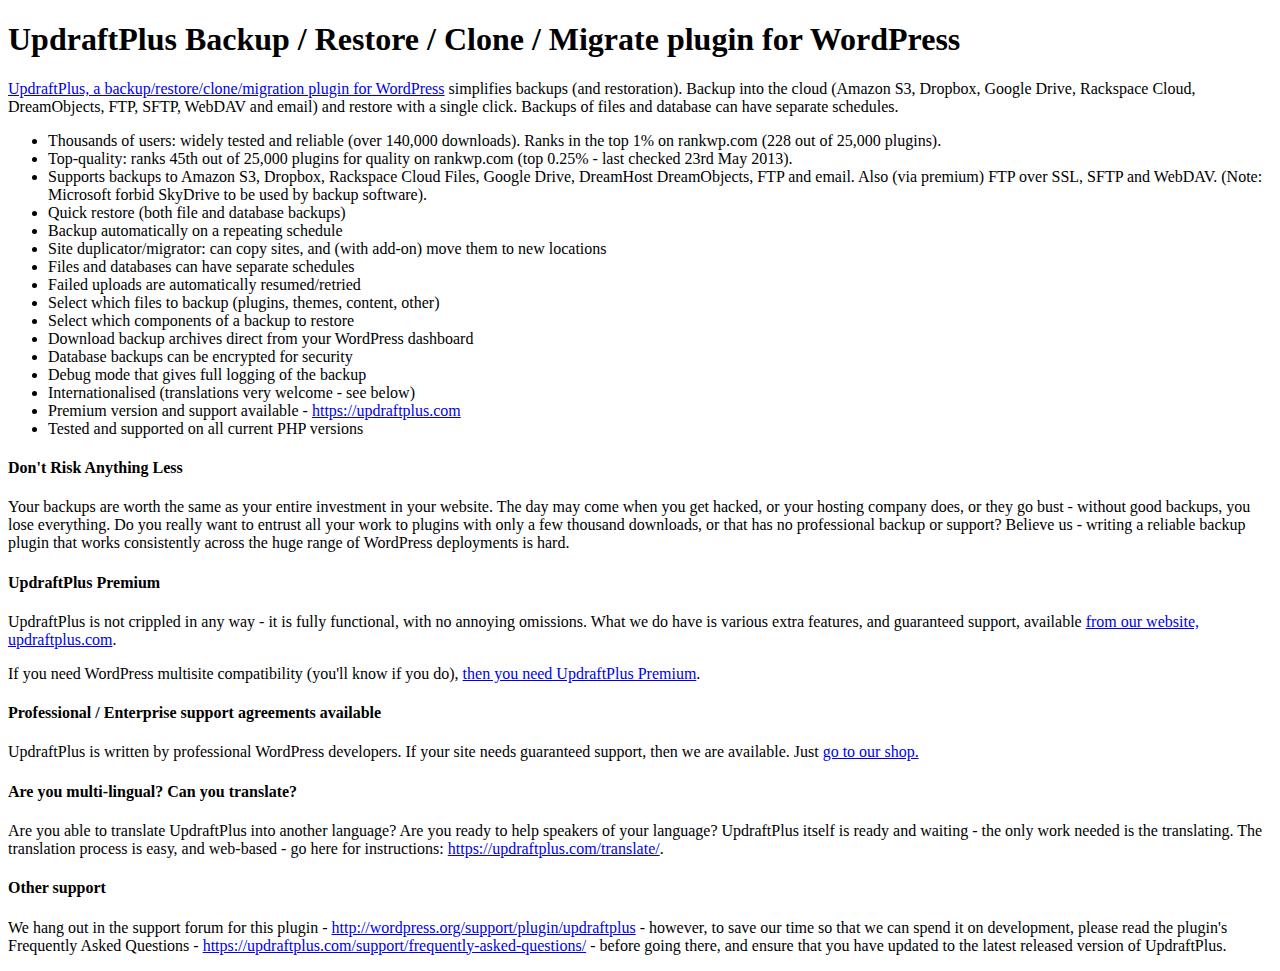
<file: wp-content/plugins/updraftplus/index.html>
<!DOCTYPE HTML PUBLIC "-//W3C//DTD HTML 4.01 Transitional//EN" "http://www.w3.org/TR/html4/loose.dtd">
<html>
<head>
<meta http-equiv="Content-type" content="text/html;charset=UTF-8">
<title>UpdraftPlus backup/restore/clone/migrate for WordPress</title>
</head>
<body>

<h1>UpdraftPlus Backup / Restore / Clone / Migrate plugin for WordPress</h1>

<div class="block-content"><p><a href="https://updraftplus.com" rel="nofollow">UpdraftPlus, a backup/restore/clone/migration plugin for WordPress</a> simplifies backups (and restoration). Backup into the cloud (Amazon S3, Dropbox, Google Drive, Rackspace Cloud, DreamObjects, FTP, SFTP, WebDAV and email) and restore with a single click. Backups of files and database can have separate schedules.</p>

<ul>
<li>Thousands of users: widely tested and reliable (over 140,000 downloads). Ranks in the top 1% on rankwp.com (228 out of 25,000 plugins).</li>
<li>Top-quality: ranks 45th out of 25,000 plugins for quality on rankwp.com (top 0.25% - last checked 23rd May 2013).</li>
<li>Supports backups to Amazon S3, Dropbox, Rackspace Cloud Files, Google Drive, DreamHost DreamObjects, FTP and email. Also (via premium) FTP over SSL, SFTP and WebDAV. (Note: Microsoft forbid SkyDrive to be used by backup software).  </li>
<li>Quick restore (both file and database backups)</li>
<li>Backup automatically on a repeating schedule</li>
<li>Site duplicator/migrator: can copy sites, and (with add-on) move them to new locations</li>
<li>Files and databases can have separate schedules</li>
<li>Failed uploads are automatically resumed/retried</li>
<li>Select which files to backup (plugins, themes, content, other)</li>
<li>Select which components of a backup to restore</li>
<li>Download backup archives direct from your WordPress dashboard</li>
<li>Database backups can be encrypted for security</li>
<li>Debug mode that gives full logging of the backup</li>
<li>Internationalised (translations very welcome - see below)</li>
<li>Premium version and support available - <a href="https://updraftplus.com" rel="nofollow">https://updraftplus.com</a></li>
<li>Tested and supported on all current PHP versions</li>
</ul>

<h4>Don't Risk Anything Less</h4>

<p>Your backups are worth the same as your entire investment in your website. The day may come when you get hacked, or your hosting company does, or they go bust - without good backups, you lose everything. Do you really want to entrust all your work to plugins with only a few thousand downloads, or that has no professional backup or support? Believe us - writing a reliable backup plugin that works consistently across the huge range of WordPress deployments is hard.</p>

<h4>UpdraftPlus Premium</h4>

<p>UpdraftPlus is not crippled in any way - it is fully functional, with no annoying omissions. What we do have is various extra features, and guaranteed support, available <a href="https://updraftplus.com/" rel="nofollow">from our website, updraftplus.com</a>.</p>

<p>If you need WordPress multisite compatibility (you'll know if you do), <a href="https://updraftplus.com/shop/" rel="nofollow">then you need UpdraftPlus Premium</a>.</p>

<h4>Professional / Enterprise support agreements available</h4>

<p>UpdraftPlus is written by professional WordPress developers. If your site needs guaranteed support, then we are available. Just  <a href="https://updraftplus.com/shop/" rel="nofollow">go to our shop.</a></p>

<h4>Are you multi-lingual? Can you translate?</h4>

<p>Are you able to translate UpdraftPlus into another language? Are you ready to help speakers of your language? UpdraftPlus itself is ready and waiting - the only work needed is the translating. The translation process is easy, and web-based - go here for instructions: <a href="https://updraftplus.com/translate/" rel="nofollow">https://updraftplus.com/translate/</a>.</p>

<h4>Other support</h4>

<p>We hang out in the support forum for this plugin - <a href="http://wordpress.org/support/plugin/updraftplus" rel="nofollow">http://wordpress.org/support/plugin/updraftplus</a> - however, to save our time so that we can spend it on development, please read the plugin's Frequently Asked Questions - <a href="https://updraftplus.com/support/frequently-asked-questions/" rel="nofollow">https://updraftplus.com/support/frequently-asked-questions/</a> - before going there, and ensure that you have updated to the latest released version of UpdraftPlus.</p>

</div>

</body>
</html>
</file>
